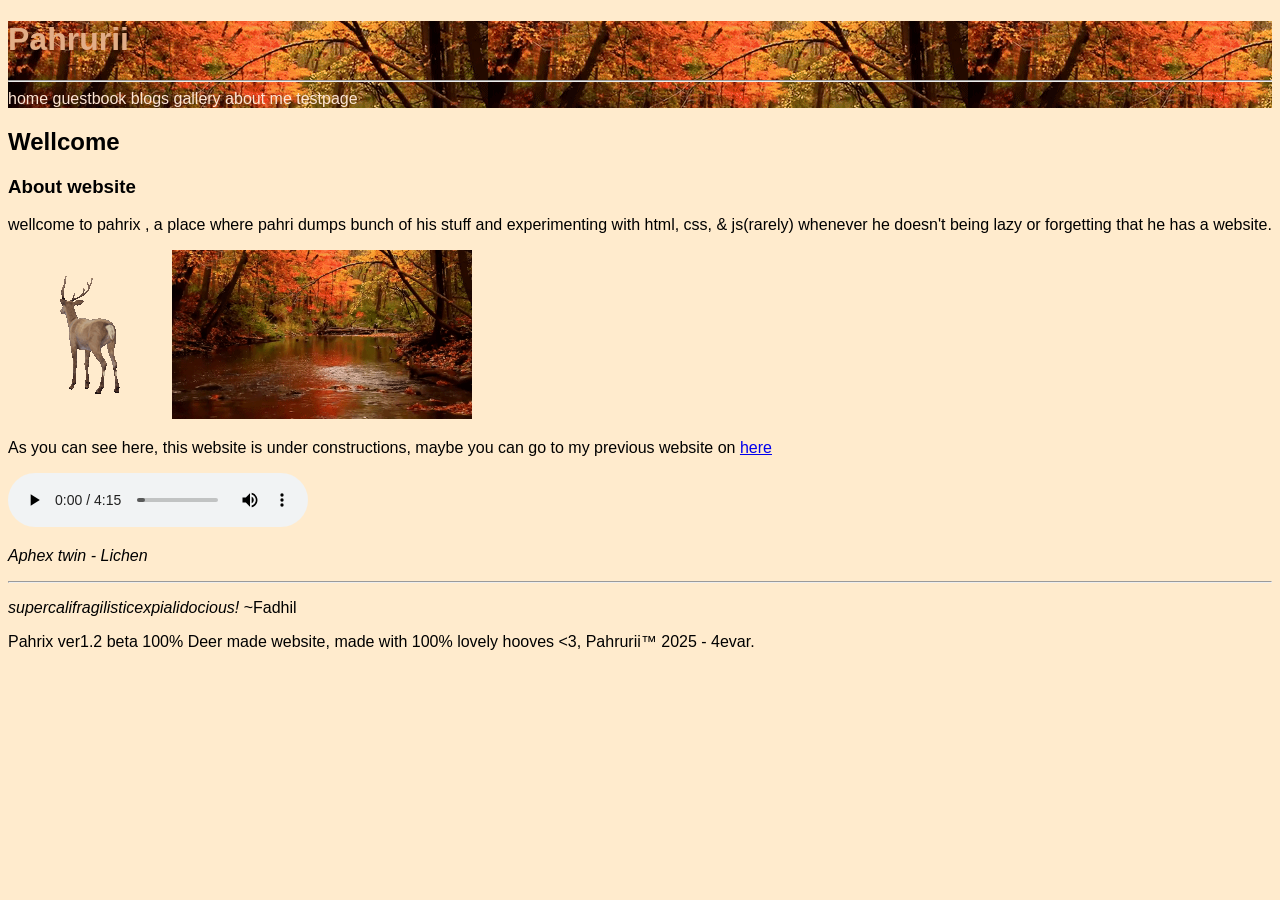
<file: index.html>
<!DOCTYPE html>
<html lang="en">
<head>
    <meta charset="UTF-8">
    <meta name="viewport" content="width=device-width, initial-scale=1.0">
    <title>Pahrurii^^</title>
    <link rel="icon" type="image/x-icon" href="/images/icon.png">
    <link rel="stylesheet" href="style.css">
    <link rel="stylesheet" href="https://fonts.googleapis.com/css2?family=Orbitron:wght@400..900&family=Redaction+35:ital,wght@0,400;0,700;1,400&display=swap">
</head>
<body>
    <header>
    <div id="logo">
    <h1>Pahrurii</h1>
    </div>
    <hr>
    <div class="nav">
    <a href="index.html">home</a>
    <a href="./pages/guestbook.html">guestbook</a>
    <a href="./pages/blog.html">blogs</a>
    <a href="./pages/gallery.html">gallery</a>
    <a href="./pages/about.html">about me</a>
    <a href="./pages/test.html">testpage</a>
    </div>
    </header>
    <h2>Wellcome</h2>
    <h3>About website</h3>
    <p>wellcome to pahrix , a place where pahri dumps bunch of his stuff and experimenting with html, css, & js(rarely) whenever he doesn't being lazy or forgetting that he has a website.</p>
    <div class="main-images">
    <img src="./images/deer-spin-deer.gif">
    <img src="./images/autumn.gif" style="width: 300px">
    </div>
    <p>As you can see here, this website is under constructions, maybe you can go to my previous website on <a href="https://pahrurii.github.io/Pahrix/main.html">here</a></p>
    <audio controls>
    <source src="./sound/Aphex Twin — Lichen (Selected Ambient Works Volume II) (www.lightaudio.ru).mp3" type="audio/ogg">
    <source src="./sound/Aphex Twin — Lichen (Selected Ambient Works Volume II) (www.lightaudio.ru).mp3" type="audio/mpeg">
    Your browser does not support the audio element.
    </audio>
    <p><i>Aphex twin - Lichen</i></p>
    <hr>
    <p><i>supercalifragilisticexpialidocious!</i> ~Fadhil</p>
    <p>Pahrix ver1.2 beta 100% Deer made website, made with 100% lovely hooves <3, Pahrurii&trade; 2025 - 4evar. </p>
</body>
</html>
</file>
<file: style.css>
body {
    background-color: blanchedalmond;
    font-family: "Redaction 35", sans-serif;
}

header {
    background-image: url(./images/autumn.gif);
}

#logo {
    color: rgb(226, 173, 135);    
}

.nav a {
    color: rgb(253, 229, 212);
    text-decoration: none;
}

.main-images {
    max-width: 90%;
    width: 1000px;
}
</file>
